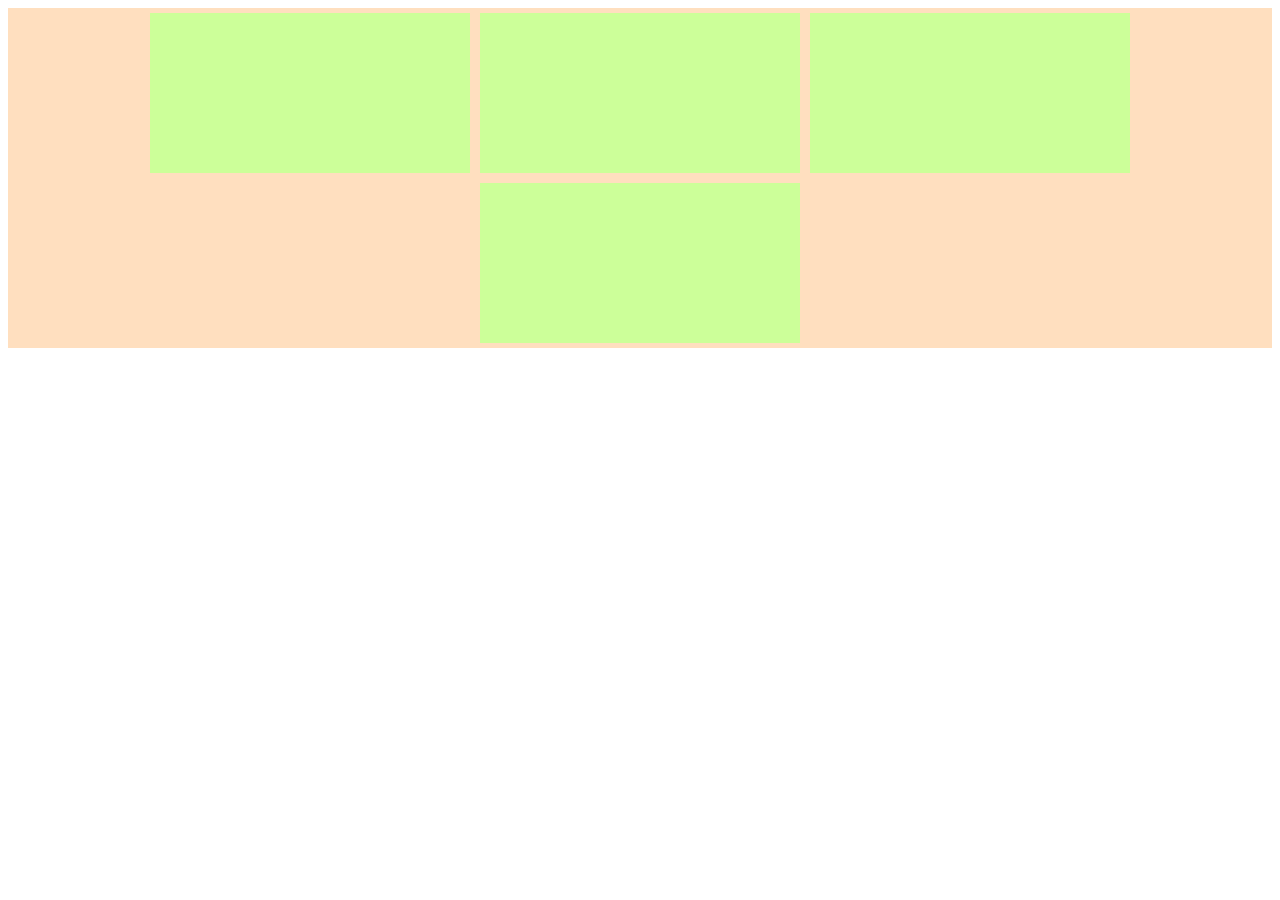
<file: exo1/index.html>
<!DOCTYPE html>
<html lang="en">

<head>
    <meta charset="UTF-8">
    <meta name="viewport" content="width=device-width, initial-scale=1.0">
    <meta http-equiv="X-UA-Compatible" content="ie=edge">
    <!-- <link rel="stylesheet" href="css/style.css"> -->
    <link rel="stylesheet" href="sass/main.css">
    <title>Document</title>
</head>

<body>
    <section>
        <div class="maDiv">
            <div class="monBlock"></div>
            <div class="monBlock"></div>
            <div class="monBlock"></div>
            <div class="monBlock"></div>
        </div>
    </section>
</body>

</html>
</file>
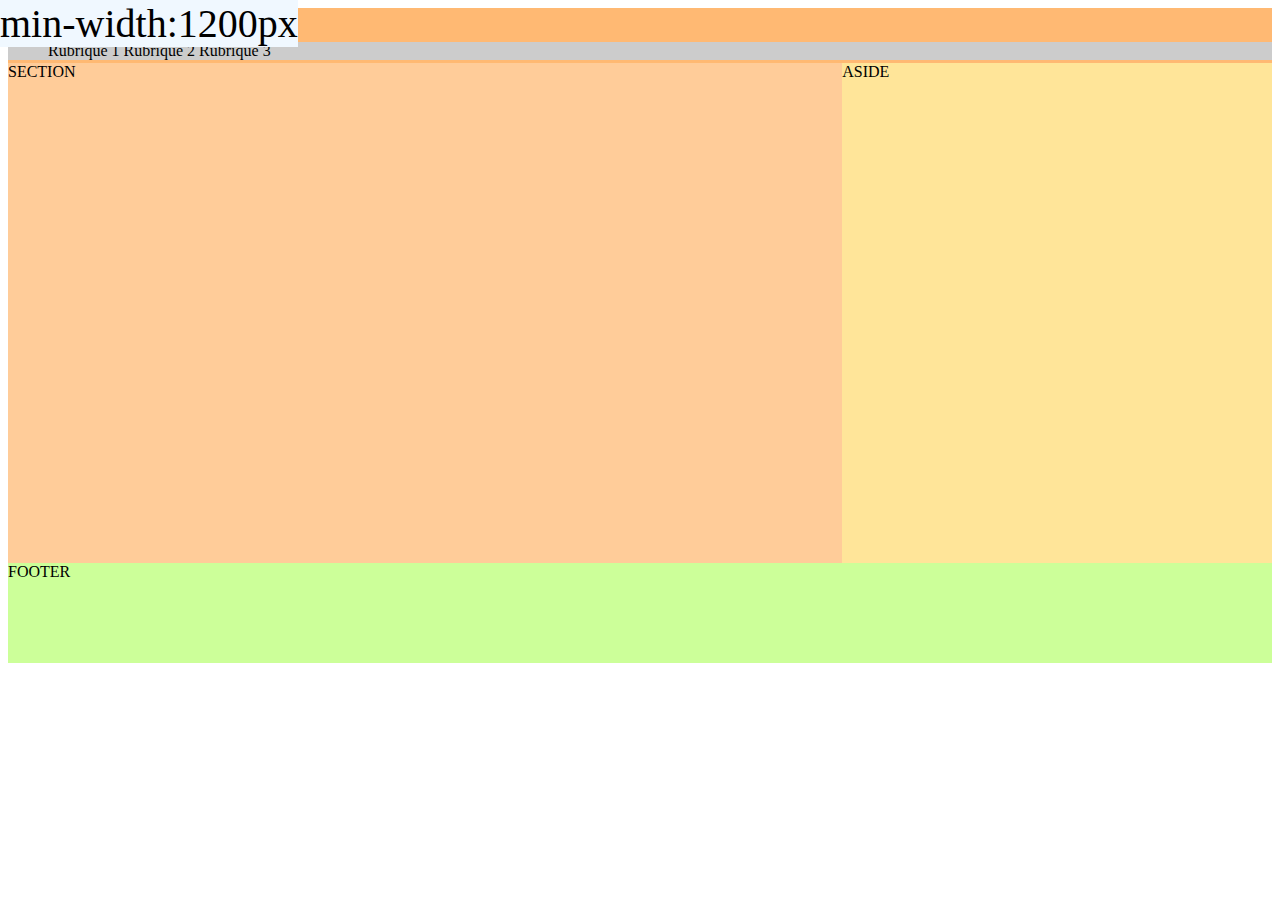
<file: exo2/index.html>
<!DOCTYPE html>
<html lang="en">

<head>
    <meta charset="UTF-8">
    <meta name="viewport" content="width=device-width, initial-scale=1.0">
    <meta http-equiv="X-UA-Compatible" content="ie=edge">
    <link rel="stylesheet" href="css/style.css">
    <title>Document</title>
</head>

<body>
    <div id="container">

        <header>
            HEADER
            <nav>
                <ul>
                    <li>Rubrique 1
                        <ul>
                            <li><a href="http://google.fr" target="_blank">Item 1.1</a></li>
                            <li>Item 1.2</li>
                        </ul>
                    </li>
                    <li>Rubrique 2
                        <ul>
                            <li>Item 2.1</li>
                            <li>Item 2.2</li>
                            <li>Item 2.3</li>
                        </ul>
                    </li>
                    <li>Rubrique 3
                        <ul>
                            <li>Item 3.1</li>
                        </ul>
                    </li>

                </ul>
            </nav>
        </header>

        <main>
            <section>
                SECTION
            </section>

            <aside>
                ASIDE
            </aside>
        </main>

        <footer>
            FOOTER
        </footer>

    </div>
</body>

</html>
</file>
<file: exo1/css/style.css>
div.maDiv {
    margin-left: auto;
    margin-right: auto;
    display: inline-block;
    background-color: #FFDFBF;
    display: flex;
    flex-wrap: wrap;
    align-items: center;
    justify-content: center;
  }
  
  div.monBlock {
    margin: 5px;
    padding:5rem 10rem;
    float: left;
    background-color: #CCFF99;
  }


/* @media screen and (min-width: 1200px){
    div.maDiv{
        min-width:1200px;
    }

}

@media screen and (min-width: 961px) and (max-width:1199px){
    div.maDiv{
        max-width:1199px;
    }

}

@media screen and (min-width: 768px) and (max-width:960px){
    div.maDiv{
        max-width:960px;
    }

}

@media screen and (min-width: 480px) and (max-width:767px){
    div.maDiv{
        max-width:767px;
    }

}

@media screen and (max-width: 479px){
    div.maDiv{
        max-width:480px;
    }
} */
/* 
    ici mettre le style des medias 
    media >= 1200
    961 <= media <= 1199
    768 <= media <= 960
    480 <= media <= 767
    media <= 479
*/
</file>
<file: exo1/sass/main.css>
@media screen {
  div.maDiv {
    margin-left: auto;
    margin-right: auto;
    background-color: #FFDFBF;
    display: -webkit-box;
    display: -ms-flexbox;
    display: flex;
    -ms-flex-wrap: wrap;
        flex-wrap: wrap;
    -webkit-box-align: center;
        -ms-flex-align: center;
            align-items: center;
    -webkit-box-pack: center;
        -ms-flex-pack: center;
            justify-content: center;
    background-color: #FFDFBF;
  }
  div.monBlock {
    margin: 5px;
    padding: 5rem 10rem;
    float: left;
    background-color: #CCFF99;
  }
}

@media screen and (min-width: 1200px) {
  .maDiv {
    min-width: 1200px;
  }
}

@media screen and (min-width: 961px) and (max-width: 1199px) {
  .maDiv {
    max-width: 1199px;
  }
}

@media screen and (min-width: 768px) and (max-width: 960px) {
  .maDiv {
    max-width: 960px;
  }
}

@media screen and (min-width: 480px) and (max-width: 767px) {
  .maDiv {
    max-width: 767px;
  }
}

@media screen and (max-width: 479px) {
  .maDiv {
    max-width: 100%;
  }
}
/*# sourceMappingURL=main.css.map */
</file>
<file: exo2/css/style.css>
@media screen {
  div#container {
    margin: auto;
  }
  div#container header {
    background-color: #FFB973;
    width: 100%;
    height: 55px;
  }
  div#container header nav ul {
    list-style: none;
    background-color: #cccccc;
  }
  div#container header nav ul li {
    display: inline-block;
    position: relative;
  }
  div#container header nav ul li:hover ul {
    display: block;
  }
  div#container header nav ul li ul {
    position: absolute;
    background-color: #73dcff;
    display: none;
    padding: 0px;
  }
  div#container header nav ul li ul li {
    position: relative;
    margin: 3px;
  }
  div#container header nav ul li ul li a {
    text-decoration: none;
    color: orange;
  }
  div#container header nav ul li ul li a:hover {
    text-decoration: underline;
  }
  footer {
    width: 100%;
    background-color: #CCFF99;
    height: 100px;
    float: left;
    clear: both;
  }
  main {
    width: 100%;
    display: -webkit-box;
    display: -ms-flexbox;
    display: flex;
  }
  main section {
    width: 66%;
    background-color: #FFCC99;
    min-height: 500px;
    height: auto;
    float: left;
  }
  main aside {
    width: 34%;
    background-color: #FFE599;
    min-height: 500px;
    float: right;
  }
  body:before {
    content: "";
    display: block;
    z-index: 100;
    font-size: 2.5em;
    position: absolute;
    top: 0;
    left: 0;
    background: aliceblue;
  }
}

@media screen and (min-width: 1200px) {
  body:before {
    content: "min-width:1200px";
  }
  #container {
    max-width: 1400px;
  }
}

@media screen and (min-width: 960px) and (max-width: 1199px) {
  body:before {
    content: "(min-width: 960px) and (max-width: 1199px)";
  }
  #container {
    min-width: 960px;
  }
}

@media screen and (min-width: 768px) and (max-width: 959px) {
  body:before {
    content: "(min-width: 768px) and (max-width: 959px)";
  }
  #container {
    min-width: 768px;
  }
}

@media screen and (max-width: 767px) {
  body:before {
    content: "(max-width: 767px)";
  }
  main {
    -webkit-box-orient: vertical;
    -webkit-box-direction: normal;
        -ms-flex-direction: column;
            flex-direction: column;
    height: calc(100vh / 3);
  }
  main section {
    width: 100%;
    min-height: calc((100vh / 3) / 2);
  }
  main aside {
    width: 100%;
    min-height: calc((100vh / 3) / 2);
  }
  #container {
    width: 100%;
  }
}
/*# sourceMappingURL=style.css.map */
</file>
